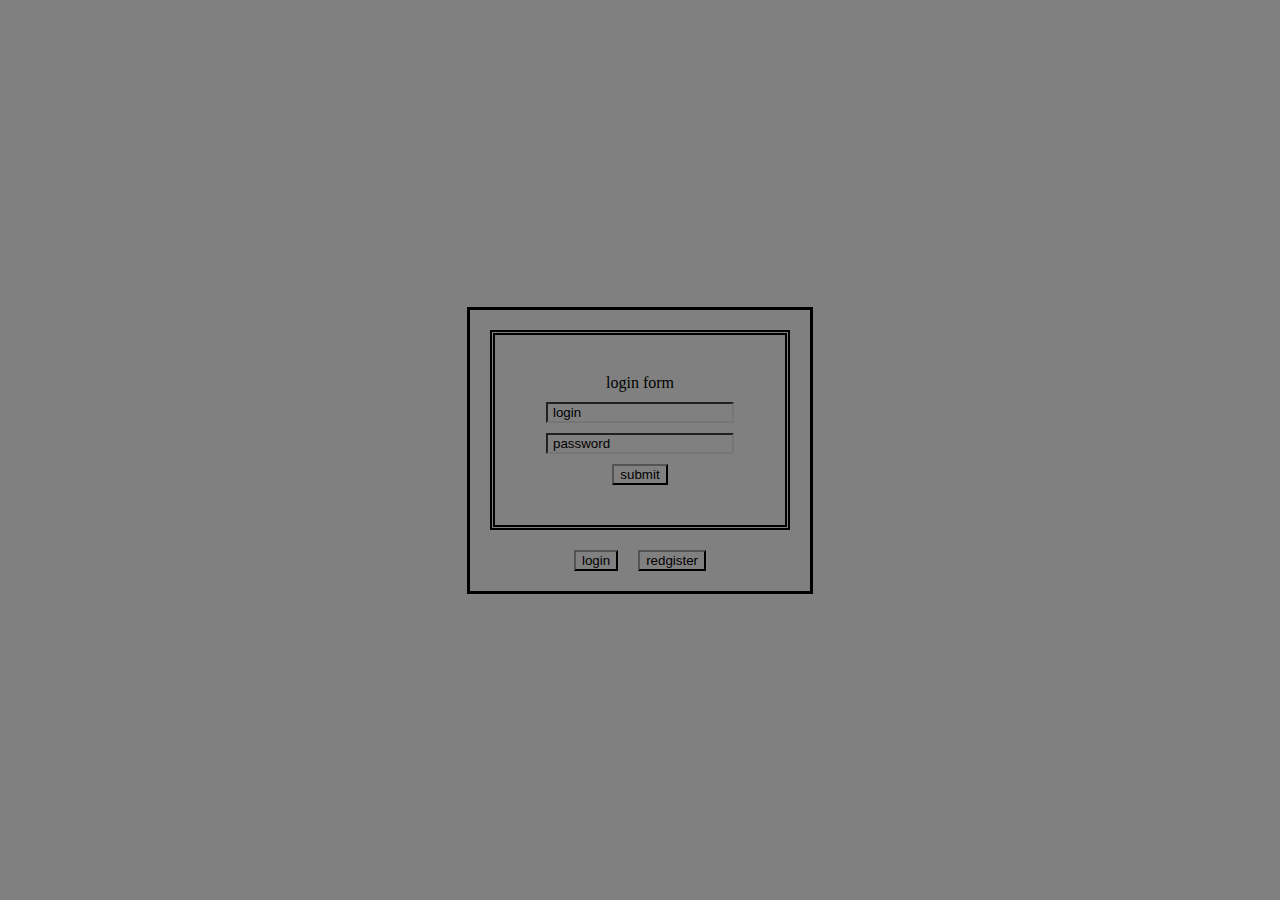
<file: static/login.html>
<!DOCTYPE html>
<html lang="en">

<head>
    <meta charset="UTF-8" />
    <meta name="viewport" content="width=device-width, initial-scale=1.0" />
    <title>Document</title>
    <link rel="stylesheet" href="/static/login.css" />
    <script src="/static/login.js" defer></script>
</head>

<body>

    <div class="login">
         <div class="loginForm" method="post" action="/api/login">
            <p>login form </p>
            <input type="text" name="login"   class="loginL" placeholder="login">
            <input type="text" name="password" class="passwordL" placeholder="password">
            <button type="submit" class="loginButton">submit</button>
        </div>
       <div class="redgisterForm" method="post" action="/api/redgister">
            <p>redgister form </p>
            <input type="text" name="login"   class="loginR" placeholder="login">
            <input type="text" name="password" class="passwordR" placeholder="password">
            <button type="submit" class="redgisterButton">submit</button>

        </div>


            <div class="nav">
             <button class="loginNav">login</button>
             <button class="redgisterNav">redgister</button>
            </div>
    </div>
</body>
</html>
</file>
<file: static/login.css>
* {
    box-sizing: border-box;
    margin: 0;

    background-color: gray;
}

body {
    width: 100vw;
    height: 100vh;
    display: flex;
    align-items: center;
    justify-content: center;

}

.login {

    border: 3px solid black;
}

.loginForm {

    width: 300px;
    height: 200px;
    margin: 20px;
    border:5px double black;
    display:flex;
    align-items:center;
    justify-content: center;
    flex-direction: column;
    gap:10px;
}
form > button{
    padding: 5px 30px;

}
input{

    padding-left: 5px;
}
input::placeholder{
    color:black;
}
.redgisterForm{

    width: 300px;
    height: 200px;
    margin: 20px;
    border:5px double black;
    display:none;
    align-items:center;
    justify-content: center;
    flex-direction: column;
    gap:10px;

}
.nav{
width:100%;
    display:flex;
    align-items: center;
    justify-content: center;
    gap:20px;

    margin-bottom:20px;
}
</file>
